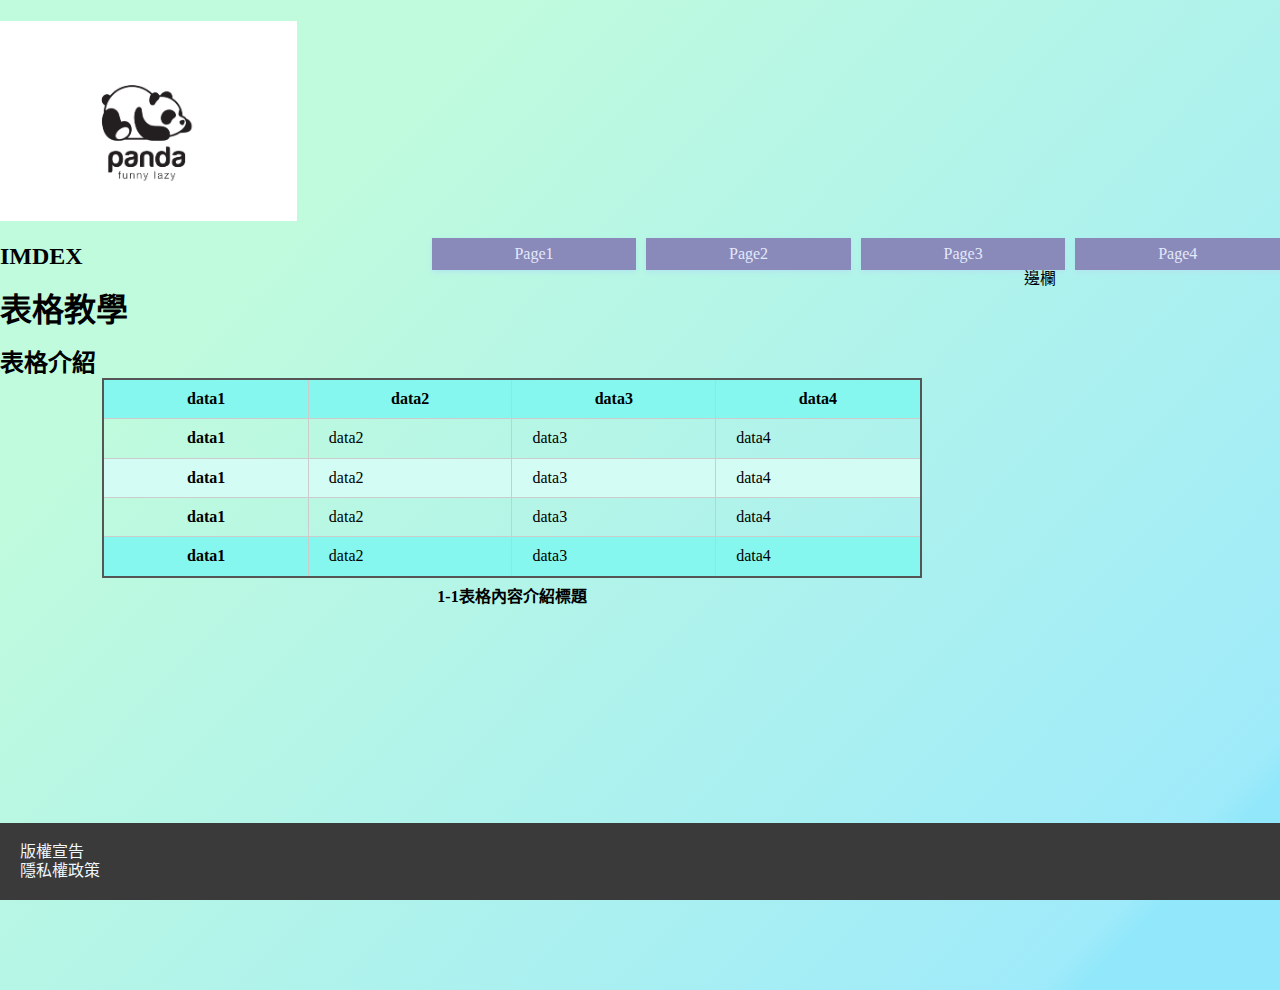
<file: index.html>
<!DOCTYPE html>
<html lang="zh-tw">

<head>
    <meta charset="UTF-8">
    <meta name="viewport" content="width=device-width, initial-scale=1.0">
    <title>網頁測試</title>
    <link rel="stylesheet" href="/css/normalize.css">
    <link rel="stylesheet" href="/css/style.css">
</head>

<body>
    <header>
        <hgroup>

            <h1>
                <a id="LOGO" href="../">LOGO</a>
            </h1>

            <h2>IMDEX</h2>
        </hgroup>
        <nav>
            <ul>
                <li><a href="Page1.html">Page1</a></li>
                <li><a href="Page2.html">Page2</a></li>
                <li><a href="Page3.html">Page3</a></li>
                <li><a href="Page4.html">Page4</a></li>
            </ul>
        </nav>
    </header>
    <main>
        <article>
            <section>
                <hgroup>
                    <h1>表格教學</h1>
                    <h2>表格介紹</h2>
                </hgroup>
                <table>

                    <caption>1-1表格內容介紹標題</caption>
                    <thead>
                        <tr>
                            <th>data1</th>
                            <th>data2</th>
                            <th>data3</th>
                            <th>data4</th>
                        </tr>
                    </thead>
                    <tbody>
                        <tr>
                            <th>data1</th>
                            <td>data2</td>
                            <td>data3</td>
                            <td>data4</td>
                        </tr>
                        <tr>
                            <th>data1</th>
                            <td>data2</td>
                            <td>data3</td>
                            <td>data4</td>
                        </tr>
                        <tr>
                            <th>data1</th>
                            <td>data2</td>
                            <td>data3</td>
                            <td>data4</td>
                        </tr>
                    </tbody>
                    <tfoot>
                        <tr>
                            <th>data1</th>
                            <td>data2</td>
                            <td>data3</td>
                            <td>data4</td>
                        </tr>
                    </tfoot>

                </table>
            </section>
        </article>
        <aside>邊欄</aside>
    </main>
    <footer>
        <p>版權宣告<br>隱私權政策</p>
    </footer>
</body>

</html>
</file>
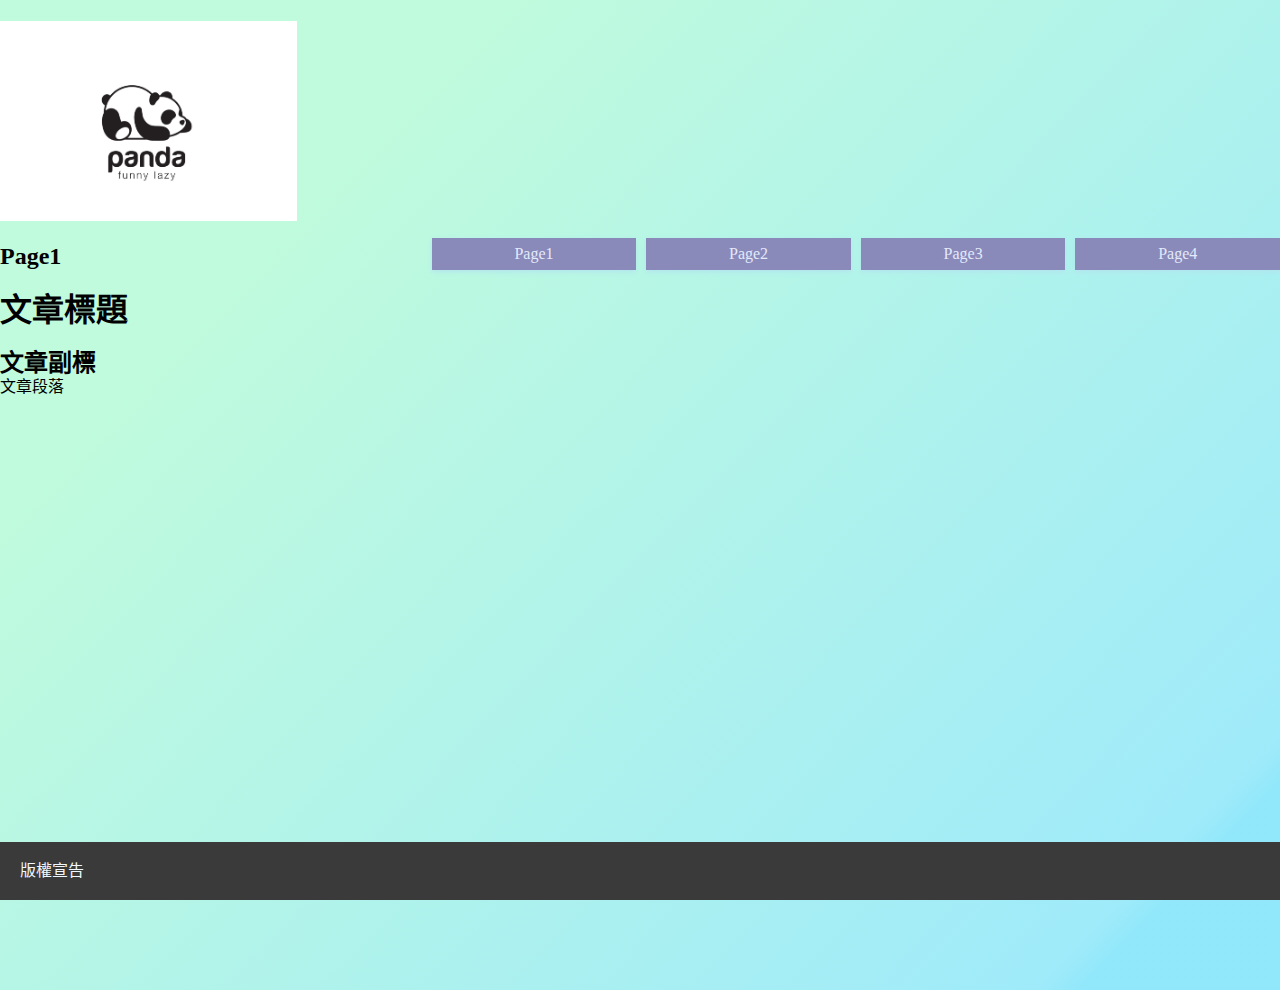
<file: Page1.html>
<!DOCTYPE html>
<html lang="zh-tw">

<head>
    <meta charset="UTF-8">
    <meta name="viewport" content="width=device-width, initial-scale=1.0">
    <title>網頁測試</title>
    <link rel="stylesheet" href="/css/normalize.css">
    <link rel="stylesheet" href="/css/style.css">
</head>

<body>
    <header>
        <hgroup>

            <h1>
                <a id="LOGO" href="../">LOGO</a>
            </h1>

            <h2>Page1</h2>
        </hgroup>
        <nav>
            <ul>
                <li><a href="Page1.html">Page1</a></li>
                <li><a href="Page2.html">Page2</a></li>
                <li><a href="Page3.html">Page3</a></li>
                <li><a href="Page4.html">Page4</a></li>
            </ul>
        </nav>
    </header>
    <main>
        <article>
            <section>
                <hgroup>
                    <h1>文章標題</h1>
                    <h2>文章副標</h2>
                </hgroup>
                <p>文章段落</p>
            </section>
        </article>
        <aside></aside>
    </main>
    <footer>
        版權宣告
    </footer>
</body>

</html>
</file>
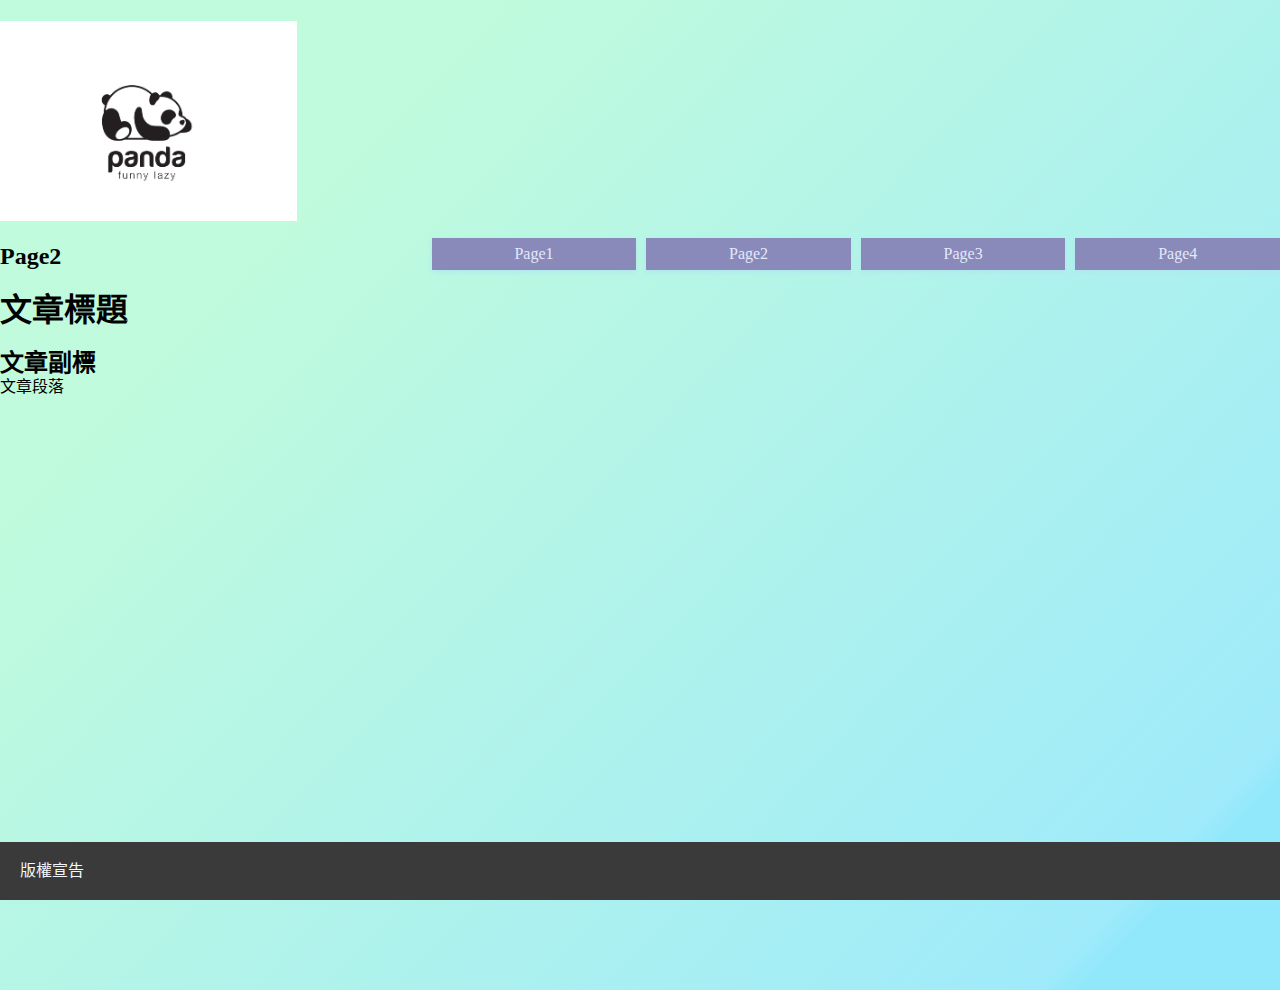
<file: Page2.html>
<!DOCTYPE html>
<html lang="zh-tw">

<head>
    <meta charset="UTF-8">
    <meta name="viewport" content="width=device-width, initial-scale=1.0">
    <title>網頁測試</title>
    <link rel="stylesheet" href="/css/normalize.css">
    <link rel="stylesheet" href="/css/style.css">
</head>

<body>
    <header>
        <hgroup>

            <h1>
                <a id="LOGO" href="../">LOGO</a>
            </h1>

            <h2>Page2</h2>
        </hgroup>
        <nav>
            <ul>
                <li><a href="Page1.html">Page1</a></li>
                <li><a href="Page2.html">Page2</a></li>
                <li><a href="Page3.html">Page3</a></li>
                <li><a href="Page4.html">Page4</a></li>
            </ul>
        </nav>
    </header>
    <main>
        <article>
            <section>
                <hgroup>
                    <h1>文章標題</h1>
                    <h2>文章副標</h2>
                </hgroup>
                <p>文章段落</p>
            </section>
        </article>
        <aside></aside>
    </main>
    <footer>
        版權宣告
    </footer>
</body>

</html>
</file>
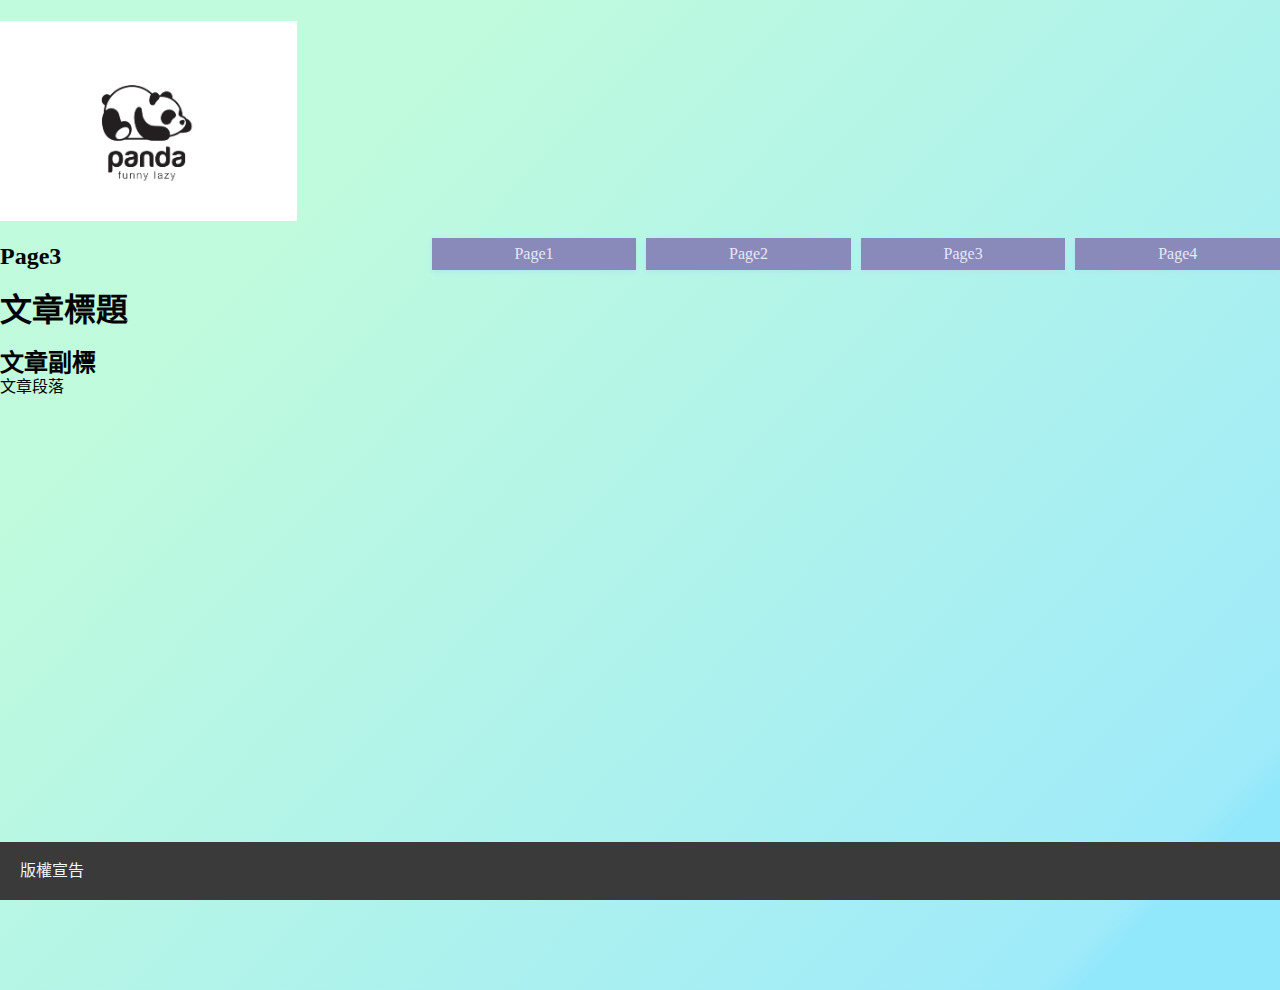
<file: Page3.html>
<!DOCTYPE html>
<html lang="zh-tw">

<head>
    <meta charset="UTF-8">
    <meta name="viewport" content="width=device-width, initial-scale=1.0">
    <title>網頁測試</title>
    <link rel="stylesheet" href="/css/normalize.css">
    <link rel="stylesheet" href="/css/style.css">
</head>

<body>
    <header>
        <hgroup>

            <h1>
                <a id="LOGO" href="../">LOGO</a>
            </h1>

            <h2>Page3</h2>
        </hgroup>
        <nav>
            <ul>
                <li><a href="Page1.html">Page1</a></li>
                <li><a href="Page2.html">Page2</a></li>
                <li><a href="Page3.html">Page3</a></li>
                <li><a href="Page4.html">Page4</a></li>
            </ul>
        </nav>
    </header>
    <main>
        <article>
            <section>
                <hgroup>
                    <h1>文章標題</h1>
                    <h2>文章副標</h2>
                </hgroup>
                <p>文章段落</p>
            </section>
        </article>
        <aside></aside>
    </main>
    <footer>
        版權宣告
    </footer>
</body>

</html>
</file>
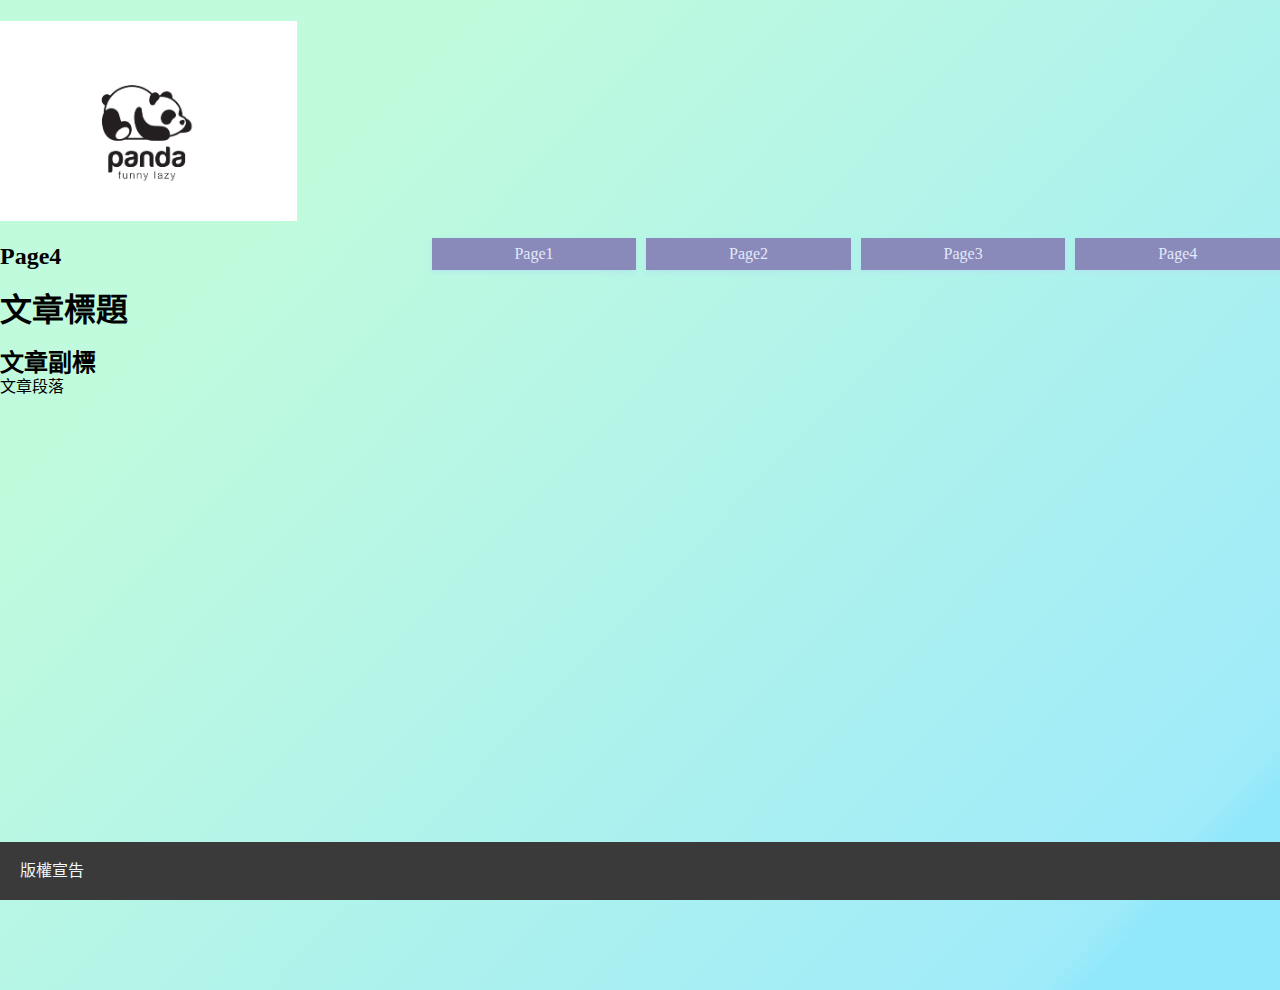
<file: Page4.html>
<!DOCTYPE html>
<html lang="zh-tw">

<head>
    <meta charset="UTF-8">
    <meta name="viewport" content="width=device-width, initial-scale=1.0">
    <title>網頁測試</title>
    <link rel="stylesheet" href="/css/normalize.css">
    <link rel="stylesheet" href="/css/style.css">
</head>

<body>
    <header>
        <hgroup>

            <h1>
                <a id="LOGO" href="../">LOGO</a>
            </h1>

            <h2>Page4</h2>
        </hgroup>
        <nav>
            <ul>
                <li><a href="Page1.html">Page1</a></li>
                <li><a href="Page2.html">Page2</a></li>
                <li><a href="Page3.html">Page3</a></li>
                <li><a href="Page4.html">Page4</a></li>
            </ul>
        </nav>
    </header>
    <main>
        <article>
            <section>
                <hgroup>
                    <h1>文章標題</h1>
                    <h2>文章副標</h2>
                </hgroup>
                <p>文章段落</p>
            </section>
        </article>
        <aside></aside>
    </main>
    <footer>
        版權宣告
    </footer>
</body>

</html>
</file>
<file: css/style.css>
body {
        background-image: linear-gradient(134deg, rgba(165,249,206,0.7) 22%, rgba(119,226,248,0.7) 89%, rgba(118,226,249,0.8) 91%, rgba(118,226,249,0.8) 100%);
    }

    /* header 是一個flex container 彈性盒子 */
    header {
        display: flex;
        flex-direction: row;
    }

    /* header 裡面的元素，是flex items */
    header hgroup {
        flex: 1;
    }

    /* logo 連結去底線 */
    header hgroup a {
        text-decoration: none;
        display: block;
    }

    header hgroup a#LOGO {
        background-image: url("../images/logo.jpg");
        height: 200px;
        background-size: contain;
        background-repeat: no-repeat;
        text-indent: -9999px;
    }



    header nav {
        flex: 2;
        align-self: flex-end;
    }

    header nav ul {
        display: flex;
    }

    header nav ul li {
        width: 25%;
        /*border: 1px solid #0d2d57;
    margin-left: -1px;*/
        /* 讓 li 兼具5px 高2em 文字致中 */
        margin: 0 5px;
        text-align: center;
        line-height: 2em;
    }

    /* header 最後一個元素的 margin-right 為0 */
    header nav ul li:last-child {
        margin-right: 0;
    }

    header nav a {
        /*連結加上顏色 底線去掉*/
        background: linear-gradient(to bottom,  #8989ba 0%,#8989ba 100%);
        display: block;
        text-decoration: none;
        /*改變文字顏色 加上陰影*/
        color: rgb(227, 234, 250);
        box-shadow: 0 2px 5px #b3e5ee;
        
    }

    /*滑過變化樣式*/
    header nav a:hover {
        /*按鈕的動畫變化*/
        transition: all 0.5s ease-in;
        font-weight: bold;
        box-shadow: inset 0 2px 5px #91e2c7;
        background: linear-gradient(to bottom,  #67688c 1%,#4f516b 55%,#706d93 100%);
        border-radius: 1em;
        text-shadow: #8475d6 0 1px 2px ;
    }

    table {
        width: 80%;
        margin: 0 auto;
        border: 2px solid #555;
        border-collapse: collapse;
    }

    table caption {
        font-weight: bolder;
        padding: 10px;
        caption-side: bottom;
    }

    th,
    td {
        border: 1px solid #ccc;
        padding: 10px 20px;
    }

    thead,
    tfoot {
        background-color: rgb(133, 247, 238);
    }

    tbody>tr:nth-of-type(even) {
        background-color: #d3fcf5;
    }

    /*表格跟邊欄的畫面占比*/
    main {
        display: flex;
        /*將占比高度最少為80%*/
        min-height: 80vh;
    }

    main article {
        flex: 1;
    }

    main aside {
        width: 20%;
    }
    /*版權宣告的設定*/
    footer {
        background-color: #3a3a3a;
        color: aliceblue;
        padding: 20px;
        /*將footer設為固定*/
        position: fixed;
        /*固定為最下面*/
        bottom: 0;
        /*寬度為100%*/
        width: 100vw;
    }
</file>
